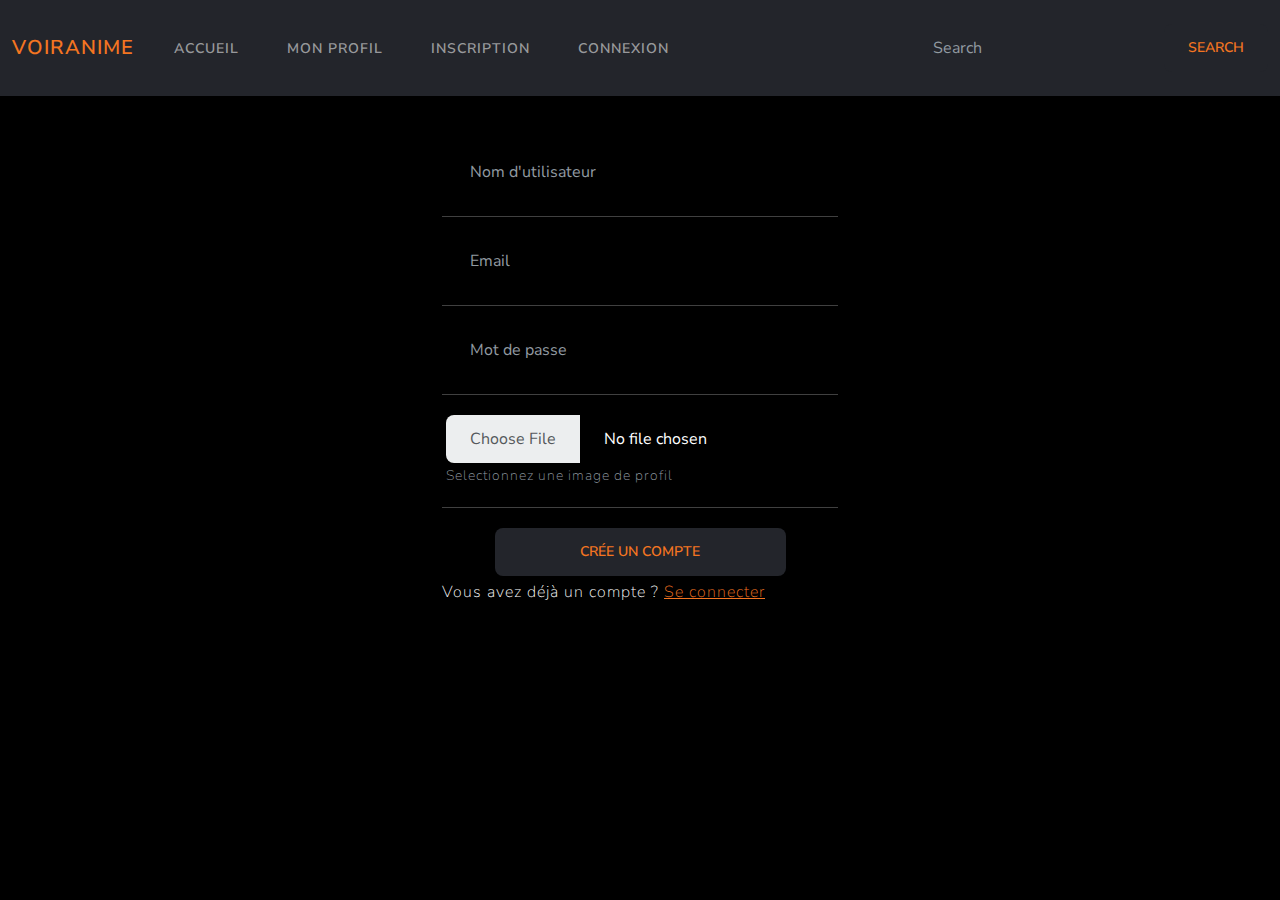
<file: Pages/inscription.html>
<!DOCTYPE html>
<html lang="fr">

<head>
    <meta charset="UTF-8">
    <meta http-equiv="X-UA-Compatible" content="IE=edge">
    <meta name="viewport" content="width=device-width, initial-scale=1.0">
    <link rel="stylesheet" href="../asset/css/lux.css">
    <link rel="stylesheet" href="../asset/css/inscri.css">
    <title>VOIRANIME - Inscription</title>
</head>

<body>
    <nav>
        <!-- Barre de navigation statique -->
        <nav class="navbar navbar-expand-lg navbar-dark" id="nav">
            <div class="container-fluid">
                <a class="navbar-brand" id="titre" href="../index.html">VoirAnime</a>
                <button class="navbar-toggler" type="button" data-bs-toggle="collapse" data-bs-target="#navbarColor01"
                    aria-controls="navbarColor01" aria-expanded="false" aria-label="Toggle navigation">
                    <span class="navbar-toggler-icon"></span>
                </button>
                <div class="collapse navbar-collapse" id="navbarColor01">
                    <ul class="navbar-nav me-auto">
                        <li class="nav-item">
                            <a class="nav-link" href="../index.html">Accueil</a>
                        </li>
                        <li class="nav-item">
                            <a class="nav-link" href="./mon-profil.html">Mon Profil</a>
                        </li>
                        <li class="nav-item">
                            <a class="nav-link" href="./inscription.html">Inscription</a>
                        </li>
                        <li class="nav-item" id="btn-co">
                            <a class="nav-link" href="./connexion.html">Connexion</a>
                        </li>
                        <li class="nav-item" id="btn-deco" style="display:none">
                            <a class="nav-link" href="./index.html">Déconnexion</a>
                          </li>
                    </ul>
                    <form class="d-flex" onsubmit="searchAnime(event)">
                        <input id="search-text" class="form-control bg-transparent text-white me-2" type="search" placeholder="Search" autocomplete="off">
                        <button id="btn" class="btn rounded-3" type="submit">Search</button>
                    </form>
                </div>
            </div>
        </nav>
        <!-- Fin de la barre de navigation -->
    </nav>

    <div class="container text-white d-flex justify-content-center mt-5">
        <form id="inscription-form" action="./inscription.html" method="post" enctype="multipart/form-data">
            <fieldset>
                <div class="form-group p-1">
                    <input type="text" class="form-control rounded-3 bg-transparent text-white border-bottom-2" name="username" placeholder="Nom d'utilisateur" autocomplete="off">
                </div>
                <hr>
                <div class="form-group p-1">
                    <input type="email" class="form-control rounded-3 bg-transparent text-white border-bottom-2" id="exampleInputEmail1" aria-describedby="emailHelp" placeholder="Email" name="email" autocomplete="off">
                </div>
                <hr>
                <div class="form-group p-1">
                    <input type="password" class="form-control rounded-3 bg-transparent text-white border-bottom-2" id="exampleInputPassword1" placeholder="Mot de passe" name="pdw" autocomplete="off">
                </div>
                <hr>
                <div class="form-group p-1">
                    <input class="form-control rounded-3 bg-transparent text-white border-bottom-2" type="file" id="fileToUpload" name="img">
                    <small class="form-text text-muted">Selectionnez une image de profil</small>
                </div>
                <hr>
                <div class="d-flex justify-content-center p-1 ">
                    <button type="submit" id="btn" class="btn rounded-3 w-75" name="submit">Crée un compte</button>
                </div>
                <p>Vous avez déjà un compte ? <a href="./connexion.html" style="color:RGB(244, 117, 33);">Se connecter</a></p>
            </fieldset>
        </form>
    </div>

    <script src="../asset/js/inscription.js"></script>
    <script src="../asset/js/deconnexion.js"></script>
</body>

</html>
</file>
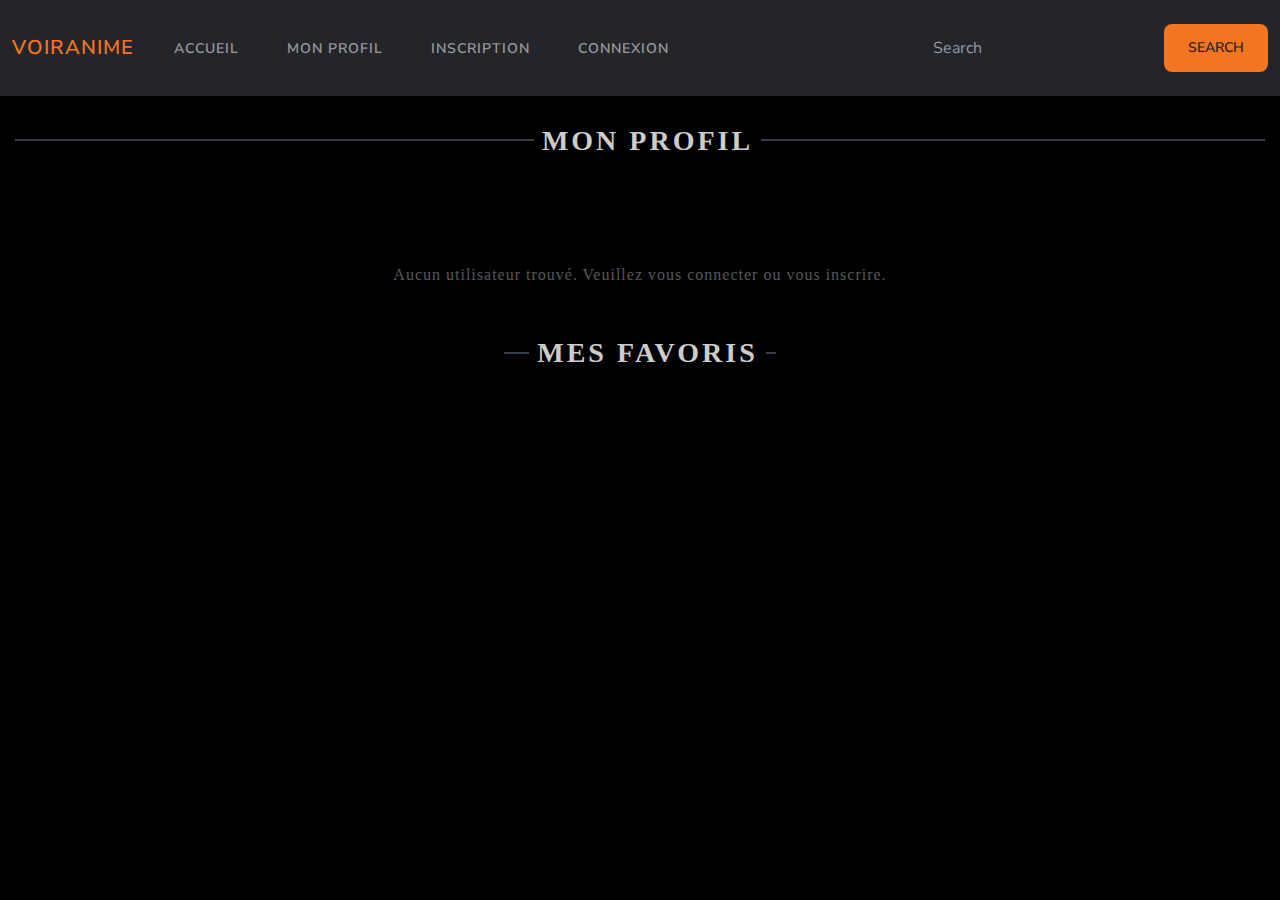
<file: Pages/mon-profil.html>
<!DOCTYPE html>
<html lang="fr">

<head>
    <meta charset="UTF-8">
    <meta http-equiv="X-UA-Compatible" content="IE=edge">
    <meta name="viewport" content="width=device-width, initial-scale=1.0">
    <link rel="stylesheet" href="./../asset/css/lux.css">
    <link rel="stylesheet" href="./../asset/css/style.css">
    <link rel="stylesheet" href="./../asset/css/base.css">
    <link rel="stylesheet" href="./../asset/css/profil.css">
    <title>VOIRANIME - Mon Profil</title>
</head>

<body>
    <nav>
        <!-- Barre de navigation statique -->
        <nav class="navbar navbar-expand-lg navbar-dark" id="nav">
            <div class="container-fluid">
                <a class="navbar-brand" id="titre" href="../index.html">VoirAnime</a>
                <button class="navbar-toggler" type="button" data-bs-toggle="collapse" data-bs-target="#navbarColor01"
                    aria-controls="navbarColor01" aria-expanded="false" aria-label="Toggle navigation">
                    <span class="navbar-toggler-icon"></span>
                </button>
                <div class="collapse navbar-collapse" id="navbarColor01">
                    <ul class="navbar-nav me-auto">
                        <li class="nav-item">
                            <a class="nav-link" href="../index.html">Accueil</a>
                        </li>
                        <li class="nav-item">
                            <a class="nav-link" href="./mon-profil.html">Mon Profil</a>
                        </li>
                        <li class="nav-item">
                            <a class="nav-link" href="./inscription.html">Inscription</a>
                        </li>
                        <li class="nav-item" id="btn-co">
                            <a class="nav-link" href="./connexion.html">Connexion</a>
                        </li>
                        <li class="nav-item" id="btn-deco" style="display:none">
                            <a class="nav-link" href="./index.html">Déconnexion</a>
                        </li>
                    </ul>
                    <form class="d-flex" onsubmit="searchAnime(event)">
                        <input id="search-text" class="form-control bg-transparent text-white me-2" type="search"
                            placeholder="Search" autocomplete="off">
                        <button id="btn" class="btn rounded-3" type="submit">Search</button>
                    </form>
                </div>
            </div>
        </nav>
        <!-- Fin de la barre de navigation -->
    </nav>
    <div class="wrapper">
        <h2 class="text-center"><strong>Mon profil</strong></h2>
        <div class="container mt-5 d-flex justify-content-center profile-container" id="profile-container">
            <div class="card text-white mb-3" id="profile-card">
                <div class="row g-0">
                    <div class="col-md-4 d-flex align-items-center justify-content-center profile-picture">
                        <div id="profile-picture" class="p-3"></div>
                    </div>
                    <div class="col-md-8">
                        <div class="card-body">
                            <h5 class="card-title" id="profile-username"></h5>
                            <p class="card-text" id="profile-email"></p>
                        </div>
                    </div>
                </div>
            </div>
        </div>
        <div class="wrapper center-container" id="favorite-container">
            <h2 class="text-center"><strong>Mes favoris</strong></h2>
            <div class="row row-cols-1 row-cols-md-3 g-4" id="favorite-cards">
                <!-- Les cartes de favoris seront insérées ici -->
            </div>
        </div>
    </div>

    <script src="./../asset/js/mon-profil.js"></script>
    <script src="./../asset/js/index.js"></script>
    <script src="../asset/js/deconnexion.js"></script>
</body>

</html>
</file>
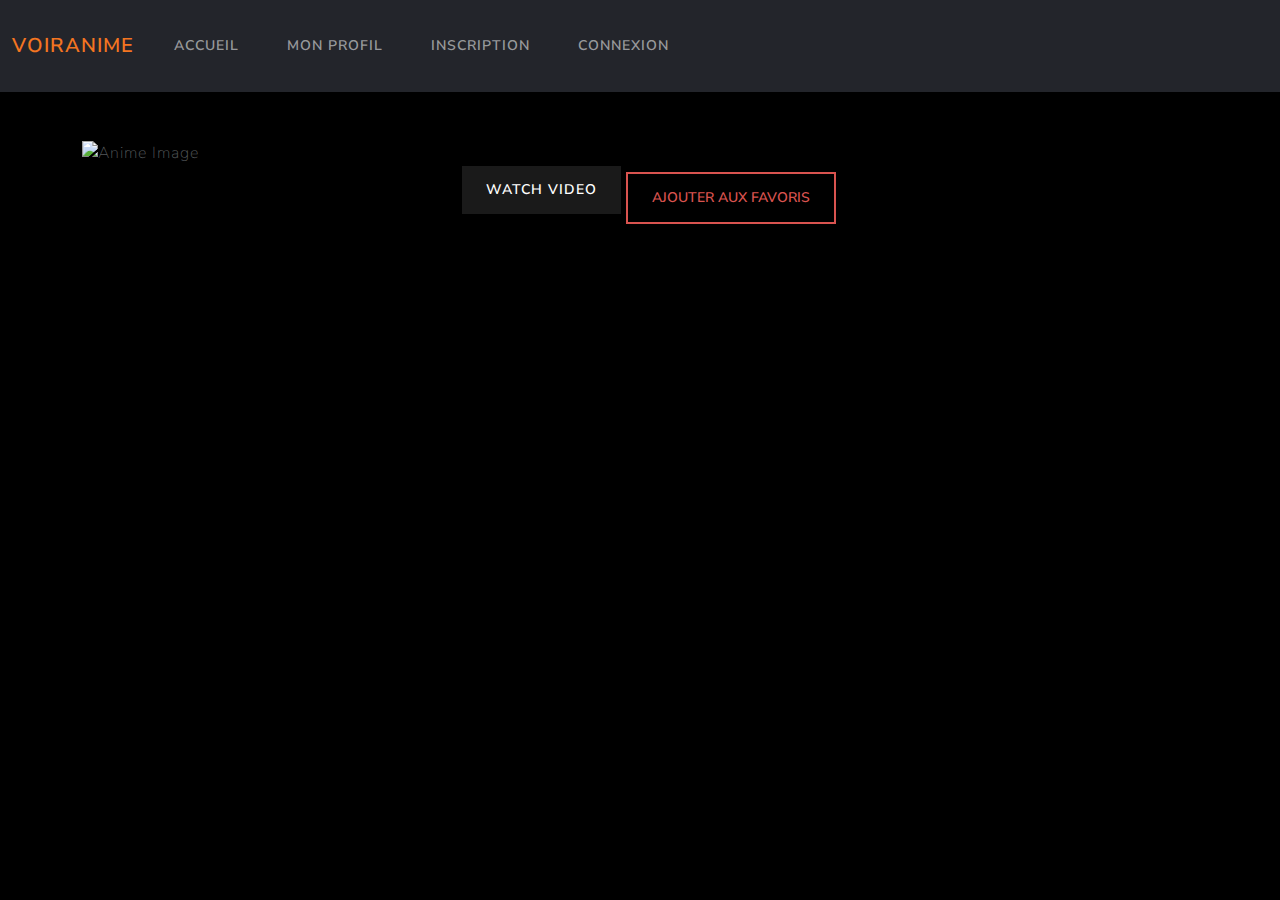
<file: Pages/show-anime.html>
<!DOCTYPE html>
<html lang="en">
<head>
  <meta charset="UTF-8">
  <meta name="viewport" content="width=device-width, initial-scale=1.0">
  <link rel="stylesheet" href="./../asset/css/lux.css">
  <link rel="stylesheet" href="./../asset/css/style.css">
  <link rel="stylesheet" href="./../asset/css/base.css">
  <title>Anime Details</title>
</head>
<body>
  <nav class="navbar navbar-expand-lg navbar-dark" id="nav">
    <div class="container-fluid">
      <a class="navbar-brand" id="titre" href="../index.html">VoirAnime</a>
      <button class="navbar-toggler" type="button" data-bs-toggle="collapse" data-bs-target="#navbarColor01"
        aria-controls="navbarColor01" aria-expanded="false" aria-label="Toggle navigation">
        <span class="navbar-toggler-icon"></span>
      </button>
      <div class="collapse navbar-collapse" id="navbarColor01">
        <ul class="navbar-nav me-auto">
          <li class="nav-item">
            <a class="nav-link" href="../index.html">Accueil</a>
          </li>
          <li class="nav-item">
            <a class="nav-link" href="./mon-profil.html">Mon Profil</a>
          </li>
          <li class="nav-item">
            <a class="nav-link" href="./inscription.html">Inscription</a>
          </li>
          <li class="nav-item" id="btn-co">
            <a class="nav-link" href="./connexion.html">Connexion</a>
          </li>
          <li class="nav-item" id="btn-deco" style="display:none">
            <a class="nav-link" href="../index.html">Déconnexion</a>
          </li>
        </ul>
      </div>
    </div>
  </nav>

  <div class="container mt-5">
    <div class="row">
      <div class="col-md-4">
        <img id="anime-image" class="img-fluid" alt="Anime Image">
      </div>
      <div class="col-md-8">
        <h1 id="anime-title"></h1>
        <p id="anime-synopsis"></p>
        <a id="anime-video-link" href="#" target="_blank" class="btn btn-primary">Watch Video</a>
        <button id="favorite-btn" class="btn btn-outline-danger mt-3"><i class="fa fa-heart"></i> Ajouter aux favoris</button>
      </div>
    </div>
  </div>

  <script src="../asset/js/show-anime.js"></script>
  <script src="../asset/js/deconnexion.js"></script>
</body>
</html>
</file>
<file: asset/css/inscri.css>
body {
    background-color: black;
}

#nav, #btn{
    background-color: RGB(35, 37, 43);
}

#titre, #btn {
    color: RGB(244, 117, 33);
}
</file>
<file: asset/css/style.css>
#carouselWithControls {
    width: 45em;
  }
  
  #big3 p {
    font-family: Arial, Helvetica, sans-serif !important;
  }

  
  #btn{
    background-color: RGB(244, 117, 33);
    color: RGB(35, 37, 43);
  }
  .card {
    border: none;
  }
  
  .abs,
  h2:after,
  .cards .card figcaption,
  .cards .card:after,
  .news .card figcaption,
  .news .card:after,
  .news .article figcaption {
    position: absolute;
  }
  .rel,
  h2,
  h2 strong,
  .cards .card,
  .news .card,
  .news .article {
    position: relative;
  }
  .fix {
    position: fixed;
  }
  .dfix {
    display: inline;
  }
  .dib {
    display: inline-block;
  }
  .db {
    display: block;
  }
  .dn {
    display: none;
  }
  .df,
  .cards,
  .news {
    display: flex;
  }
  .dif {
    display: inline-flex;
  }
  .dg {
    display: grid;
  }
  .dig {
    display: inline-grid;
  }
  .vm,
  h2,
  h2 strong,
  h2 span {
    vertical-align: middle;
  }
  .wrapper {
    background: black;
    font-family: 'Alegreya Sans';
  }
  .wrapper {
    padding: 15px;
  }
  h2 {
    padding: 10px;
    padding-left: 25px;
    color: #ccc;
    margin: 0;
  }
  h2 strong {
    z-index: 2;
    background: black;
    padding: 4px 8px;
  }
  h2 span {
    font-size: 0.7em;
    color: #aaa;
    margin-left: 10px;
  }
  h2:after {
    content: '';
    z-index: 1;
    bottom: 50%;
    margin-bottom: -2px;
    height: 2px;
    left: 0;
    right: 0;
    background: #373d47;
  }
  .cards,
  .news {
    flex-flow: row wrap;
  }
  .cards .card,
  .news .card {
    margin: 20px;
    width: 170px;
    height: 280px;
    overflow: hidden;
    box-shadow: 0 5px 10px rgba(0,0,0,0.8);
    transform-origin: center top;
    transform-style: preserve-3d;
    transform: translateZ(0);
    transition: 0.3s;
  }
  .cards .card img,
  .news .card img {
    width: 100%;
    min-height: 100%;
  }
  .cards .card figcaption,
  .news .card figcaption {
    bottom: 0;
    left: 0;
    right: 0;
    padding: 20px;
    padding-bottom: 10px;
    font-size: 20px;
    background: none;
    color: white;
    transform: translateY(100%);
    transition: 0.3s;
  }
  .cards .card:after,
  .news .card:after {
    content: '';
    z-index: 10;
    width: 200%;
    height: 100%;
    top: -90%;
    left: -20px;
    opacity: 0.1;
    transform: rotate(45deg);
    background: linear-gradient(to top, transparent, #fff 15%, rgba(255,255,255,0.5));
    transition: 0.3s;
  }
  .cards .card:hover,
  .news .card:hover,
  .cards .card:focus,
  .news .card:focus,
  .cards .card:active,
  .news .card:active {
    box-shadow: 0 8px 16px 3px rgba(0,0,0,0.6);
    transform: translateY(-3px) scale(1.05) rotateX(15deg);
  }
  .cards .card:hover figcaption,
  .news .card:hover figcaption,
  .cards .card:focus figcaption,
  .news .card:focus figcaption,
  .cards .card:active figcaption,
  .news .card:active figcaption {
    transform: none;
  }
  .cards .card:hover:after,
  .news .card:hover:after,
  .cards .card:focus:after,
  .news .card:focus:after,
  .cards .card:active:after,
  .news .card:active:after {
    transform: rotate(25deg);
    top: -40%;
    opacity: 0.15;
  }
  .news .article {
    overflow: hidden;
    width: 350px;
    height: 235px;
    margin: 20px;
  }
  .news .article img {
    width: 100%;
    min-height: 100%;
    transition: 0.2s;
  }
  .news .article figcaption {
    font-size: 14px;
    text-shadow: 0 1px 0 rgba(51,51,51,0.3);
    color: #fff;
    left: 0;
    right: 0;
    top: 0;
    bottom: 0;
    padding: 40px;
    box-shadow: 0 0 2px rgba(0,0,0,0.2);
    background: rgba(6,18,53,0.6);
    opacity: 0;
    transform: scale(1.15);
    transition: 0.2s;
  }
  .news .article figcaption h3 {
    color: #3792e3;
    font-size: 16px;
    margin-bottom: 0;
    font-weight: bold;
  }
  .news .article:hover img,
  .news .article:focus img,
  .news .article:active img {
    filter: blur(3px);
    transform: scale(0.97);
  }
  .news .article:hover figcaption,
  .news .article:focus figcaption,
  .news .article:active figcaption {
    opacity: 1;
    transform: none;
  }
  
  button {
    background: none;
      color: inherit;
      border: none;
      padding: 0;
      font: inherit;
      cursor: pointer;
      outline: inherit;
  }
  
  
  /* modal */
  
  .modal {
      display: flex;
      flex-direction: column;
      position: fixed;
      background-color: rgba(255, 255, 255, 0.644);
      z-index: 800;
      overflow: hidden;
      width: 100vw;
      height: 100vh;
  }
  /* .modal2 {
    display: flex;
  } */
  
  

  .center-container {
    display: flex;
    flex-direction: column;
    align-items: center;
    justify-content: center;
    text-align: center;
    padding: 20px;
    margin: 0 auto;
    max-width: 800px;
  }
  
  .center-container h2 {
    margin-bottom: 20px;
  }
  
  .center-container p {
    margin-bottom: 20px;
    line-height: 1.5;
  }
</file>
<file: asset/css/base.css>
body {
    background-color: black;
  }
  #nav {
    background-color: RGB(35, 37, 43);
  }
  
  #titre {
    color: RGB(244, 117, 33);
  }
  
  #btn {
    background-color: RGB(244, 117, 33);
    color: RGB(35, 37, 43);
  }
</file>
<file: asset/css/profil.css>
.card {
    max-width: 100%;
    border: none; /* Suppression de la bordure pour un look plus moderne */
    box-shadow: 0 2px 5px rgb(252, 252, 252); /* Ombre plus prononcée pour un effet moderne */
    border-radius: 15px;
    background-color: #343a40; /* Couleur de fond sombre */
    overflow: hidden; /* Assure que le contenu reste dans les limites arrondies */
}

.card .card-body {
    padding: 4rem;
}

.profile-picture {
    padding: 1rem;
    border-right: 1px solid rgba(255, 255, 255, 0.1); /* Légère séparation entre image et contenu */
}

#profile-picture {
    width: 150px;
    height: 150px;
    border-radius: 50%; /* Forme circulaire pour l'image de profil */
    background-color: #6c757d; /* Couleur de fond de l'image de profil */
    display: flex;
    align-items: center;
    justify-content: center;
}

.profile-info {
    margin-bottom: 10px;
}

.profile-info strong {
    color: #007bff;
}

#profile-username,
#profile-email {
    font-size: 1.2em;
    color: #fff;
}

h5.card-title {
    color: #007bff;
    margin-bottom: 0.5rem; /* Ajoute un espace en bas du titre */
}

.card-text {
    color: #fff;
    font-size: 0.9em;
    line-height: 1.4;
}

@media (max-width: 768px) {
    .card {
        max-width: 100%;
    }
}
</file>
